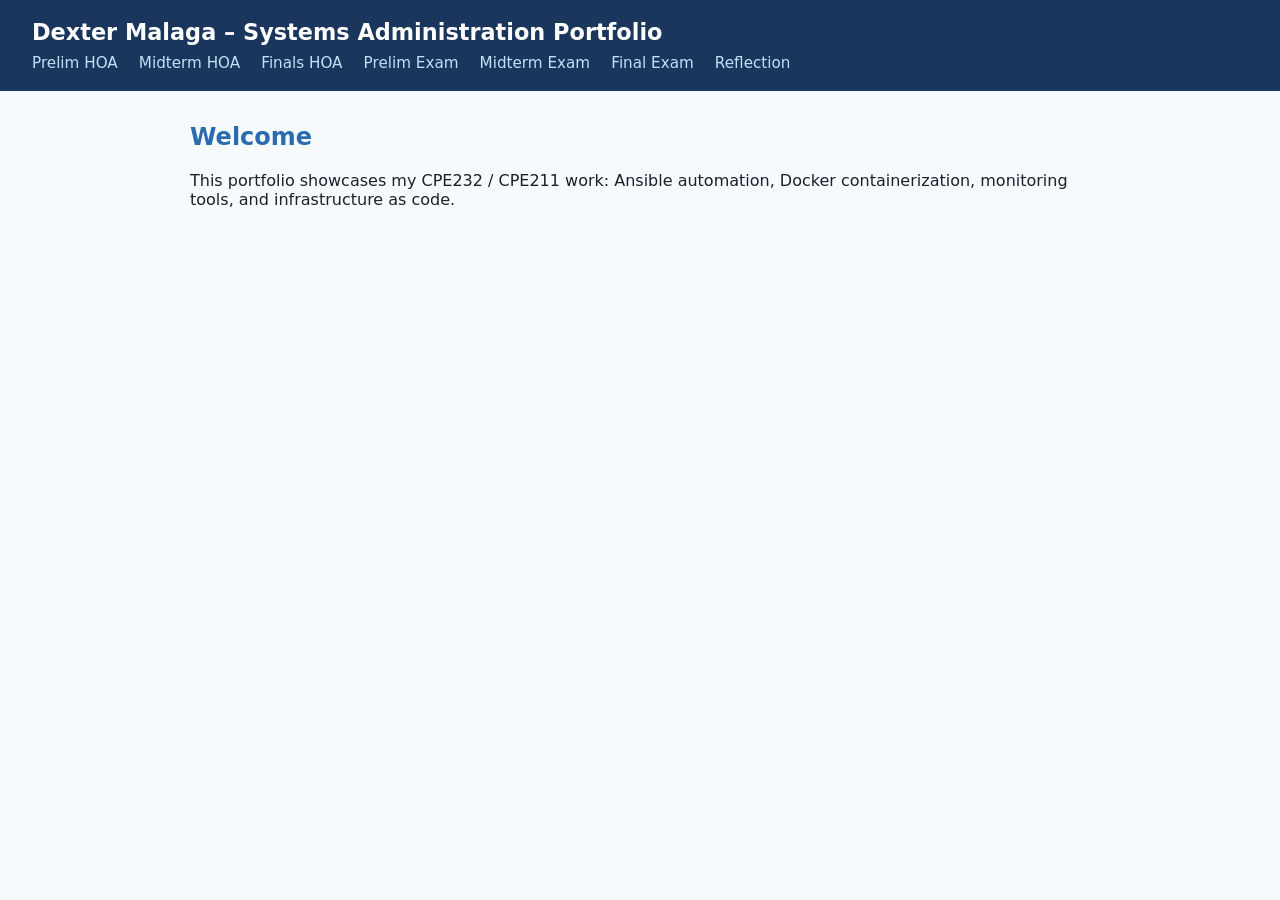
<file: webapp/index.html>
<!DOCTYPE html>
<html lang="en">
<head>
  <meta charset="UTF-8">
  <title>Dexter Malaga – CPE Portfolio</title>
  <link rel="stylesheet" href="css/style.css">
</head>
<body>
  <header>
    <h1>Dexter Malaga – Systems Administration Portfolio</h1>
    <nav>
      <a href="pages/prelim-hoa.html">Prelim HOA</a>
      <a href="pages/midterm-hoa.html">Midterm HOA</a>
      <a href="pages/finals-hoa.html">Finals HOA</a>
      <a href="pages/prelim-exam.html">Prelim Exam</a>
      <a href="pages/midterm-exam.html">Midterm Exam</a>
      <a href="pages/final-exam.html">Final Exam</a>
      <a href="pages/reflection.html">Reflection</a>
    </nav>
  </header>
  <main>
    <h2>Welcome</h2>
    <p>This portfolio showcases my CPE232 / CPE211 work: Ansible automation, Docker containerization, monitoring tools, and infrastructure as code.</p>
  </main>
</body>
</html>
</file>
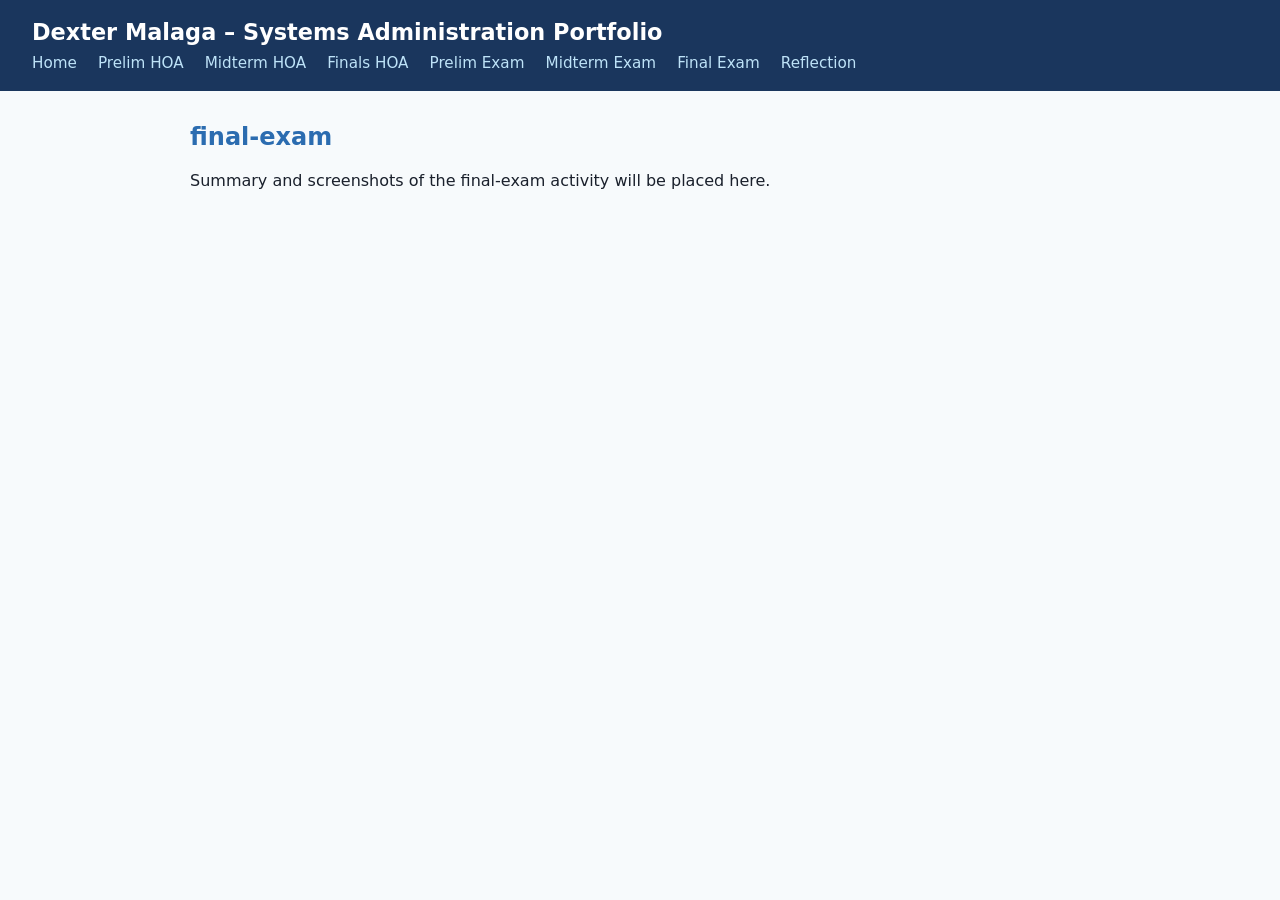
<file: webapp/pages/final-exam.html>
<!DOCTYPE html>
<html lang="en">
<head>
  <meta charset="UTF-8">
  <title>final-exam – Dexter Malaga</title>
  <link rel="stylesheet" href="../css/style.css">
</head>
<body>
  <header>
    <h1>Dexter Malaga – Systems Administration Portfolio</h1>
    <nav>
      <a href="../index.html">Home</a>
      <a href="prelim-hoa.html">Prelim HOA</a>
      <a href="midterm-hoa.html">Midterm HOA</a>
      <a href="finals-hoa.html">Finals HOA</a>
      <a href="prelim-exam.html">Prelim Exam</a>
      <a href="midterm-exam.html">Midterm Exam</a>
      <a href="final-exam.html">Final Exam</a>
      <a href="reflection.html">Reflection</a>
    </nav>
  </header>
  <main>
    <h2>final-exam</h2>
    <p>Summary and screenshots of the final-exam activity will be placed here.</p>
  </main>
</body>
</html>
</file>
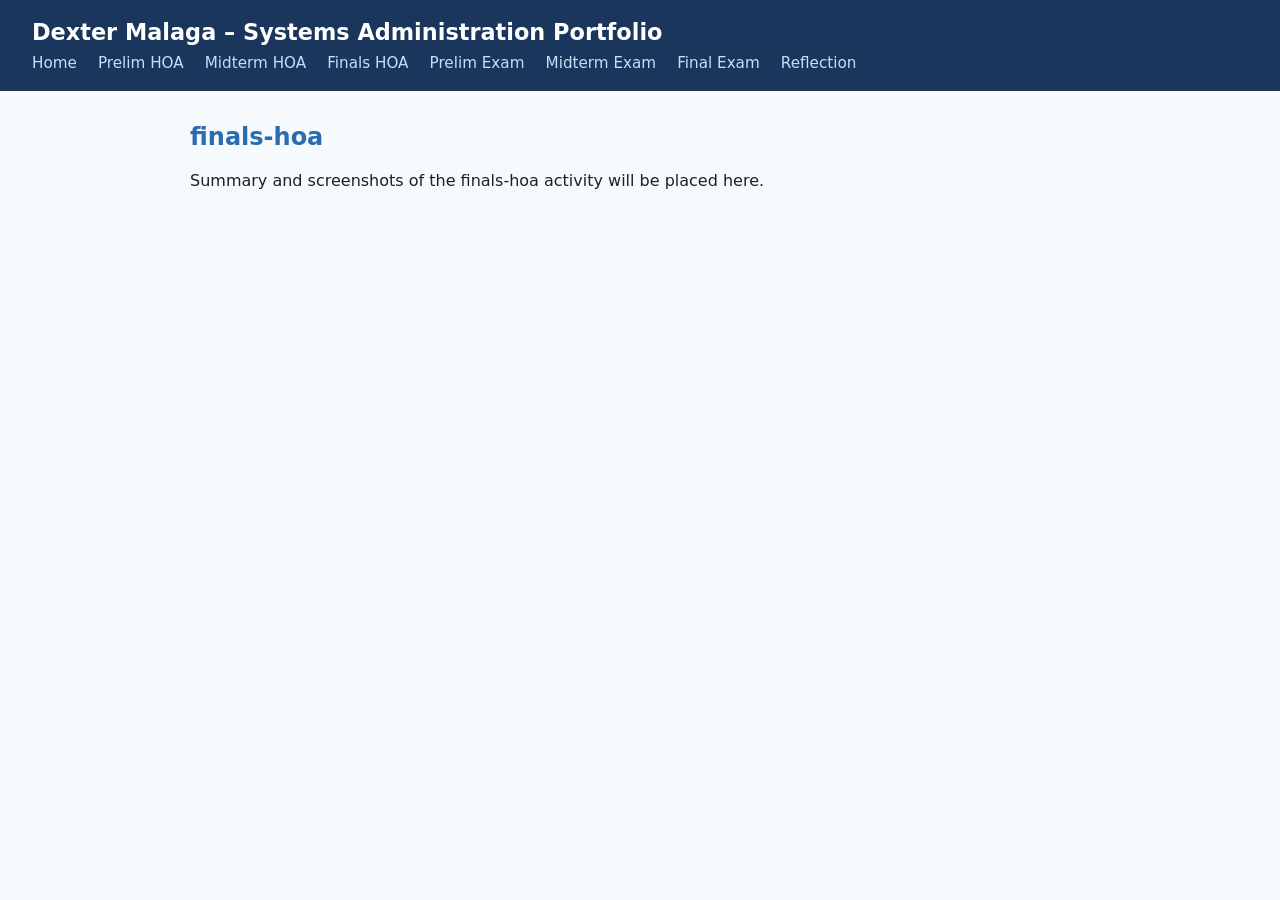
<file: webapp/pages/finals-hoa.html>
<!DOCTYPE html>
<html lang="en">
<head>
  <meta charset="UTF-8">
  <title>finals-hoa – Dexter Malaga</title>
  <link rel="stylesheet" href="../css/style.css">
</head>
<body>
  <header>
    <h1>Dexter Malaga – Systems Administration Portfolio</h1>
    <nav>
      <a href="../index.html">Home</a>
      <a href="prelim-hoa.html">Prelim HOA</a>
      <a href="midterm-hoa.html">Midterm HOA</a>
      <a href="finals-hoa.html">Finals HOA</a>
      <a href="prelim-exam.html">Prelim Exam</a>
      <a href="midterm-exam.html">Midterm Exam</a>
      <a href="final-exam.html">Final Exam</a>
      <a href="reflection.html">Reflection</a>
    </nav>
  </header>
  <main>
    <h2>finals-hoa</h2>
    <p>Summary and screenshots of the finals-hoa activity will be placed here.</p>
  </main>
</body>
</html>
</file>
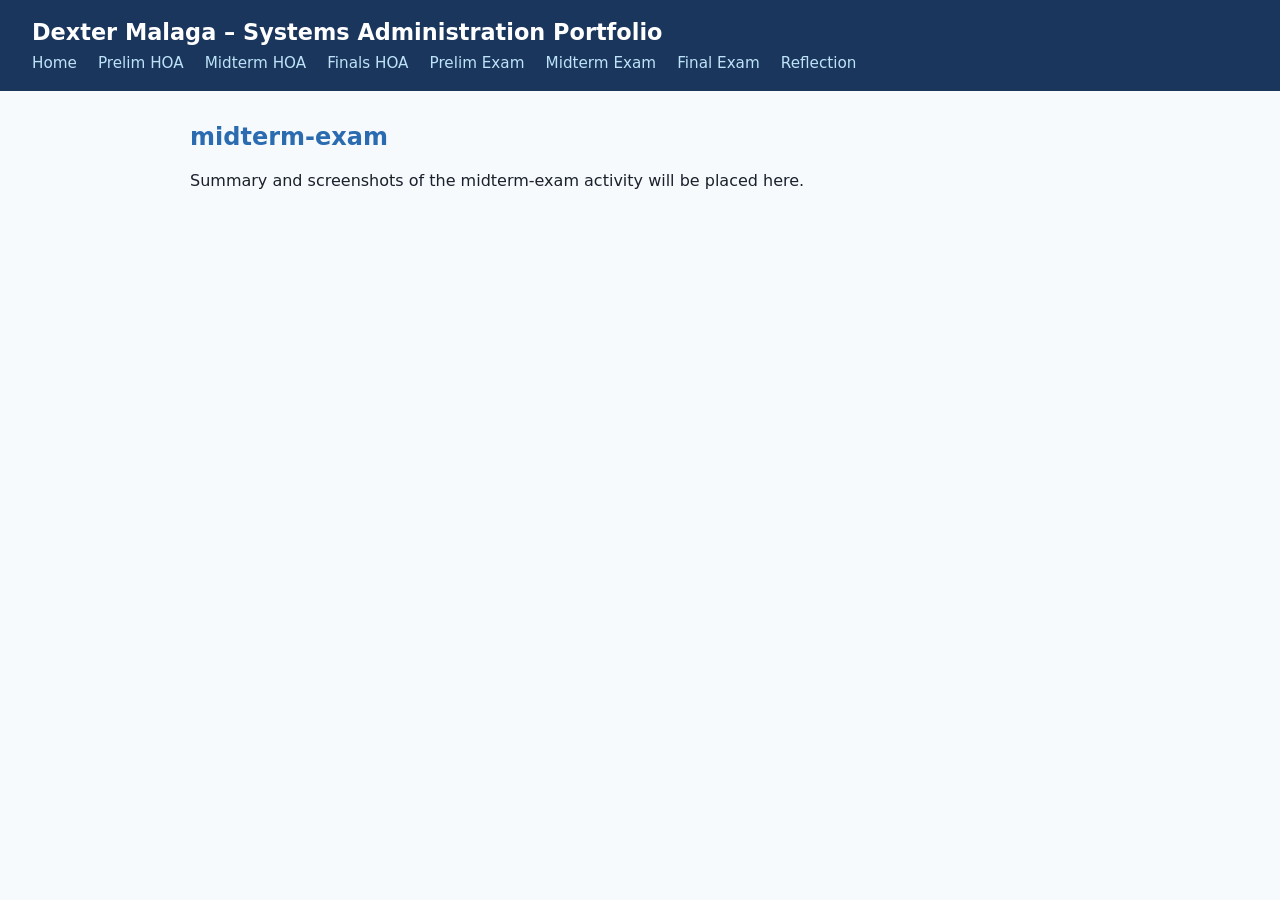
<file: webapp/pages/midterm-exam.html>
<!DOCTYPE html>
<html lang="en">
<head>
  <meta charset="UTF-8">
  <title>midterm-exam – Dexter Malaga</title>
  <link rel="stylesheet" href="../css/style.css">
</head>
<body>
  <header>
    <h1>Dexter Malaga – Systems Administration Portfolio</h1>
    <nav>
      <a href="../index.html">Home</a>
      <a href="prelim-hoa.html">Prelim HOA</a>
      <a href="midterm-hoa.html">Midterm HOA</a>
      <a href="finals-hoa.html">Finals HOA</a>
      <a href="prelim-exam.html">Prelim Exam</a>
      <a href="midterm-exam.html">Midterm Exam</a>
      <a href="final-exam.html">Final Exam</a>
      <a href="reflection.html">Reflection</a>
    </nav>
  </header>
  <main>
    <h2>midterm-exam</h2>
    <p>Summary and screenshots of the midterm-exam activity will be placed here.</p>
  </main>
</body>
</html>
</file>
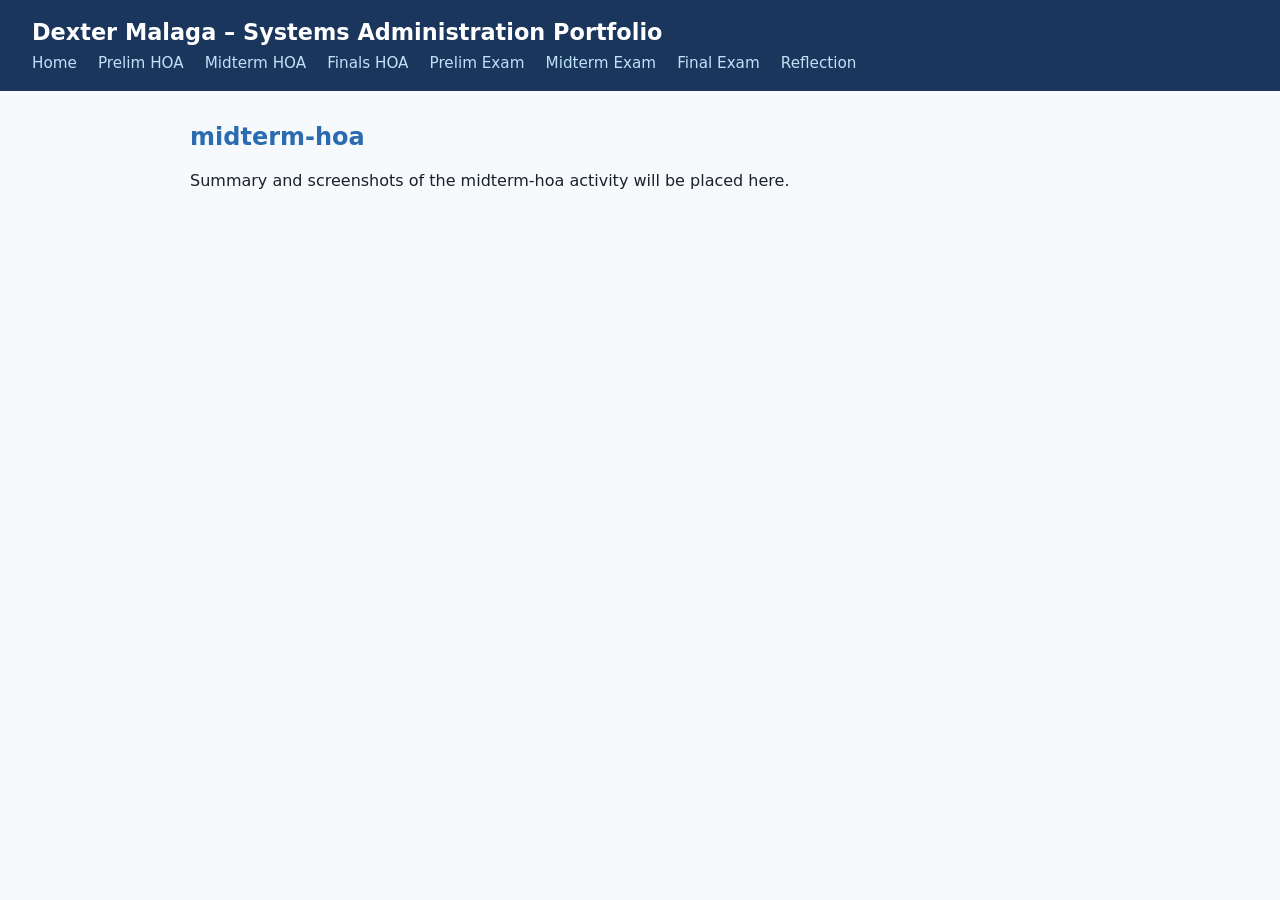
<file: webapp/pages/midterm-hoa.html>
<!DOCTYPE html>
<html lang="en">
<head>
  <meta charset="UTF-8">
  <title>midterm-hoa – Dexter Malaga</title>
  <link rel="stylesheet" href="../css/style.css">
</head>
<body>
  <header>
    <h1>Dexter Malaga – Systems Administration Portfolio</h1>
    <nav>
      <a href="../index.html">Home</a>
      <a href="prelim-hoa.html">Prelim HOA</a>
      <a href="midterm-hoa.html">Midterm HOA</a>
      <a href="finals-hoa.html">Finals HOA</a>
      <a href="prelim-exam.html">Prelim Exam</a>
      <a href="midterm-exam.html">Midterm Exam</a>
      <a href="final-exam.html">Final Exam</a>
      <a href="reflection.html">Reflection</a>
    </nav>
  </header>
  <main>
    <h2>midterm-hoa</h2>
    <p>Summary and screenshots of the midterm-hoa activity will be placed here.</p>
  </main>
</body>
</html>
</file>
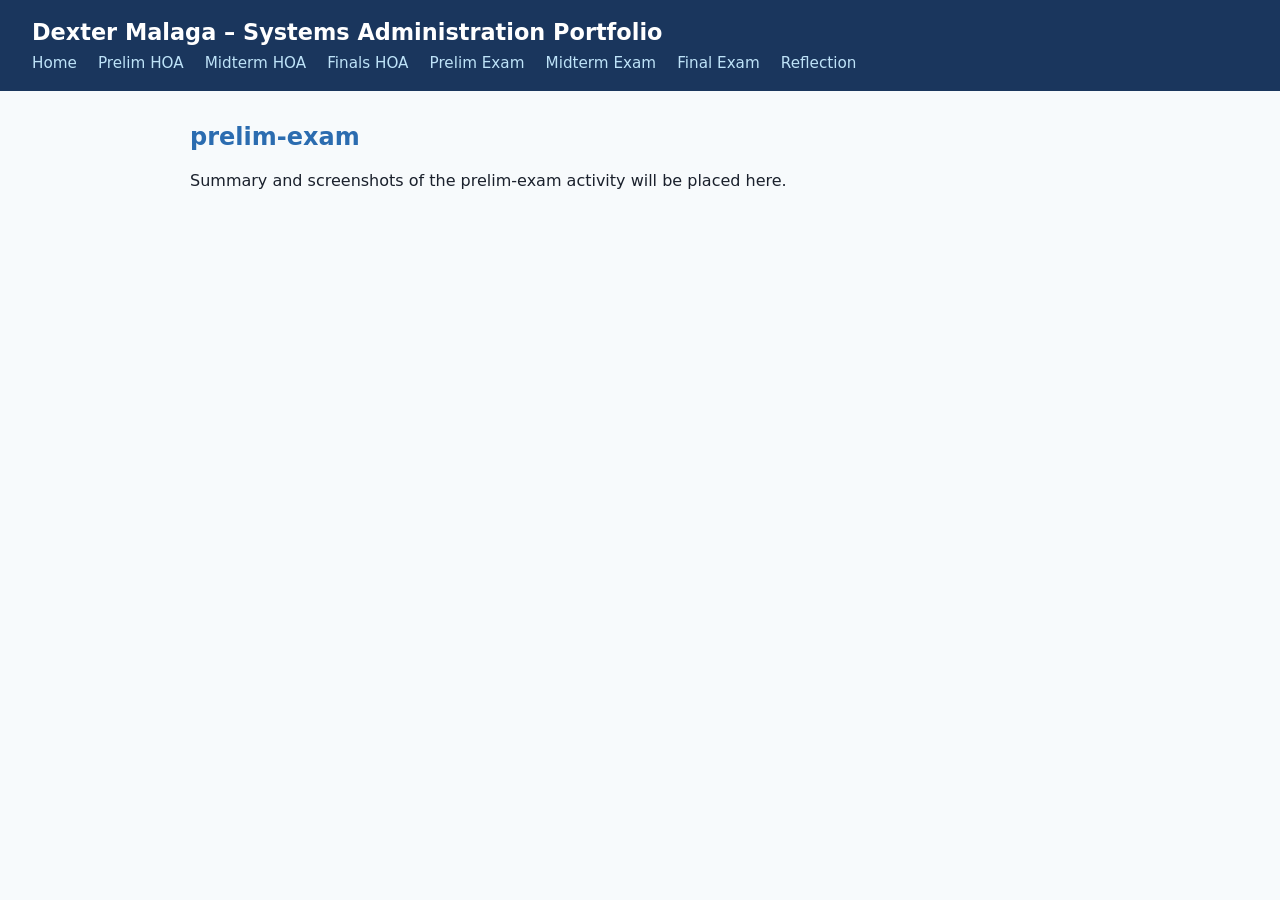
<file: webapp/pages/prelim-exam.html>
<!DOCTYPE html>
<html lang="en">
<head>
  <meta charset="UTF-8">
  <title>prelim-exam – Dexter Malaga</title>
  <link rel="stylesheet" href="../css/style.css">
</head>
<body>
  <header>
    <h1>Dexter Malaga – Systems Administration Portfolio</h1>
    <nav>
      <a href="../index.html">Home</a>
      <a href="prelim-hoa.html">Prelim HOA</a>
      <a href="midterm-hoa.html">Midterm HOA</a>
      <a href="finals-hoa.html">Finals HOA</a>
      <a href="prelim-exam.html">Prelim Exam</a>
      <a href="midterm-exam.html">Midterm Exam</a>
      <a href="final-exam.html">Final Exam</a>
      <a href="reflection.html">Reflection</a>
    </nav>
  </header>
  <main>
    <h2>prelim-exam</h2>
    <p>Summary and screenshots of the prelim-exam activity will be placed here.</p>
  </main>
</body>
</html>
</file>
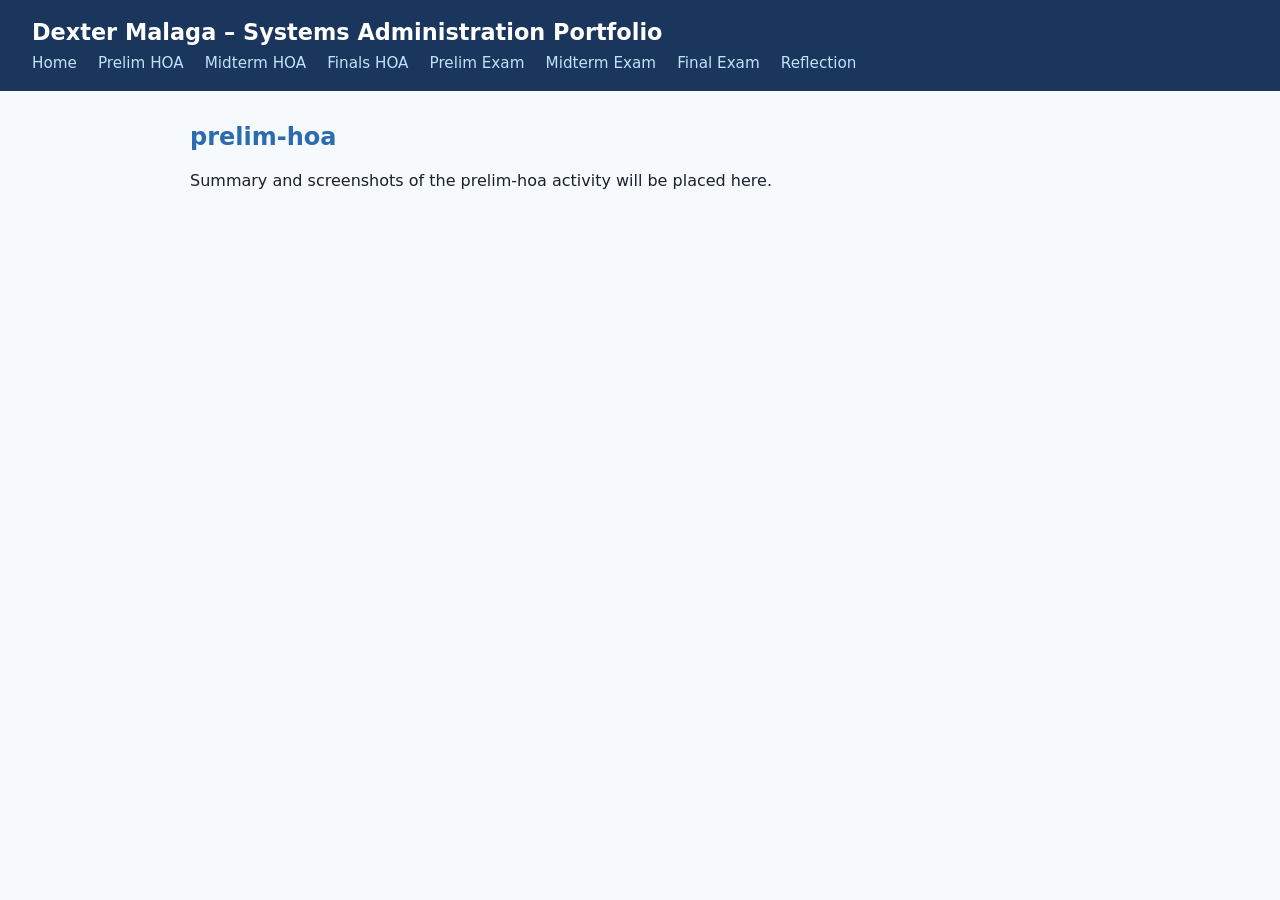
<file: webapp/pages/prelim-hoa.html>
<!DOCTYPE html>
<html lang="en">
<head>
  <meta charset="UTF-8">
  <title>prelim-hoa – Dexter Malaga</title>
  <link rel="stylesheet" href="../css/style.css">
</head>
<body>
  <header>
    <h1>Dexter Malaga – Systems Administration Portfolio</h1>
    <nav>
      <a href="../index.html">Home</a>
      <a href="prelim-hoa.html">Prelim HOA</a>
      <a href="midterm-hoa.html">Midterm HOA</a>
      <a href="finals-hoa.html">Finals HOA</a>
      <a href="prelim-exam.html">Prelim Exam</a>
      <a href="midterm-exam.html">Midterm Exam</a>
      <a href="final-exam.html">Final Exam</a>
      <a href="reflection.html">Reflection</a>
    </nav>
  </header>
  <main>
    <h2>prelim-hoa</h2>
    <p>Summary and screenshots of the prelim-hoa activity will be placed here.</p>
  </main>
</body>
</html>
</file>
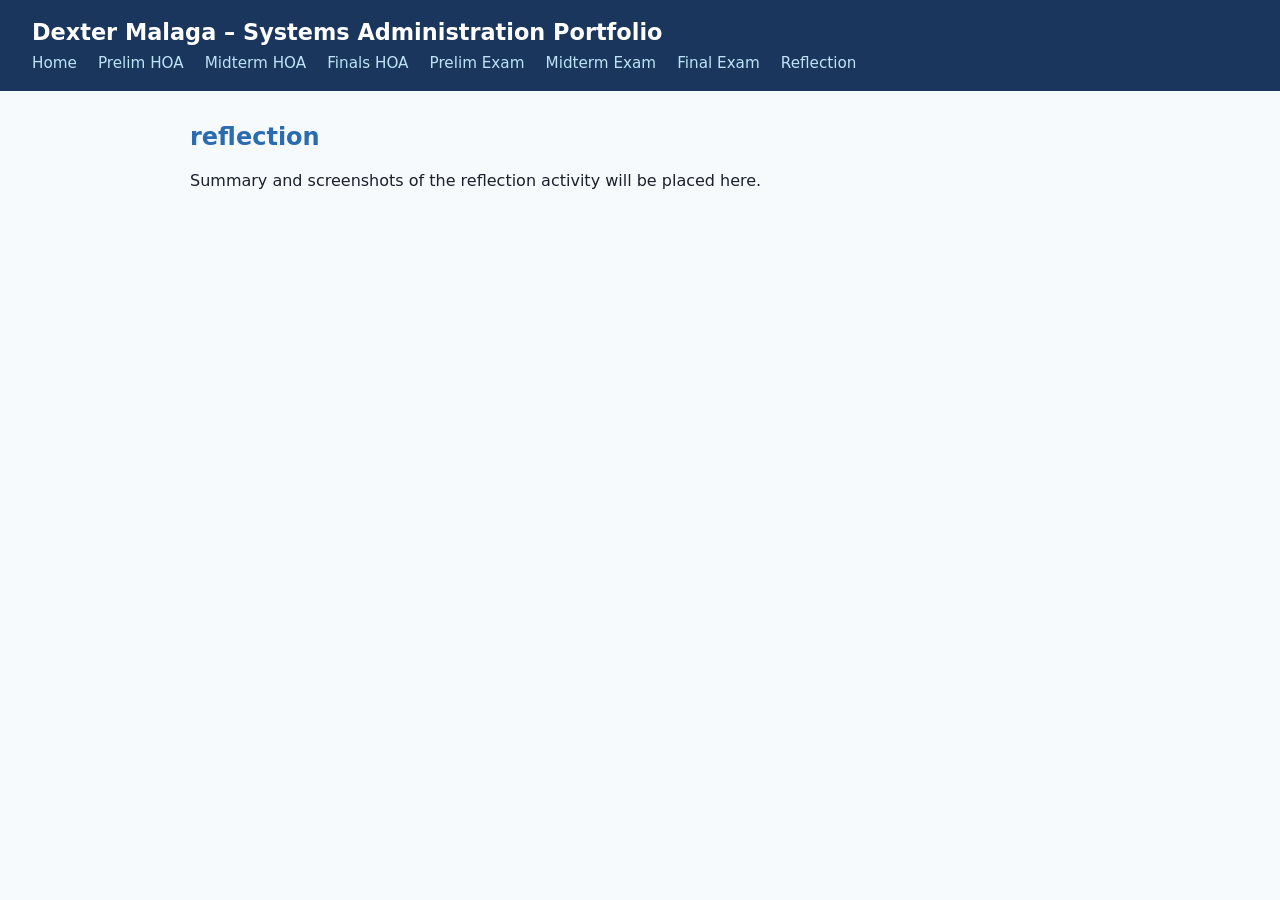
<file: webapp/pages/reflection.html>
<!DOCTYPE html>
<html lang="en">
<head>
  <meta charset="UTF-8">
  <title>reflection – Dexter Malaga</title>
  <link rel="stylesheet" href="../css/style.css">
</head>
<body>
  <header>
    <h1>Dexter Malaga – Systems Administration Portfolio</h1>
    <nav>
      <a href="../index.html">Home</a>
      <a href="prelim-hoa.html">Prelim HOA</a>
      <a href="midterm-hoa.html">Midterm HOA</a>
      <a href="finals-hoa.html">Finals HOA</a>
      <a href="prelim-exam.html">Prelim Exam</a>
      <a href="midterm-exam.html">Midterm Exam</a>
      <a href="final-exam.html">Final Exam</a>
      <a href="reflection.html">Reflection</a>
    </nav>
  </header>
  <main>
    <h2>reflection</h2>
    <p>Summary and screenshots of the reflection activity will be placed here.</p>
  </main>
</body>
</html>
</file>
<file: webapp/css/style.css>
body {
  font-family: system-ui, sans-serif;
  margin: 0;
  background: #f7fafc;
  color: #1a202c;
}
header {
  background: #1a365d;
  color: white;
  padding: 1.2rem 2rem;
}
header h1 { margin: 0 0 0.5rem 0; font-size: 1.4rem; }
nav a {
  color: #bee3f8;
  margin-right: 1rem;
  text-decoration: none;
  font-size: 0.95rem;
}
nav a:hover { color: white; }
main {
  max-width: 900px;
  margin: 2rem auto;
  padding: 0 1.5rem;
}
h2 { color: #2b6cb0; }
</file>
